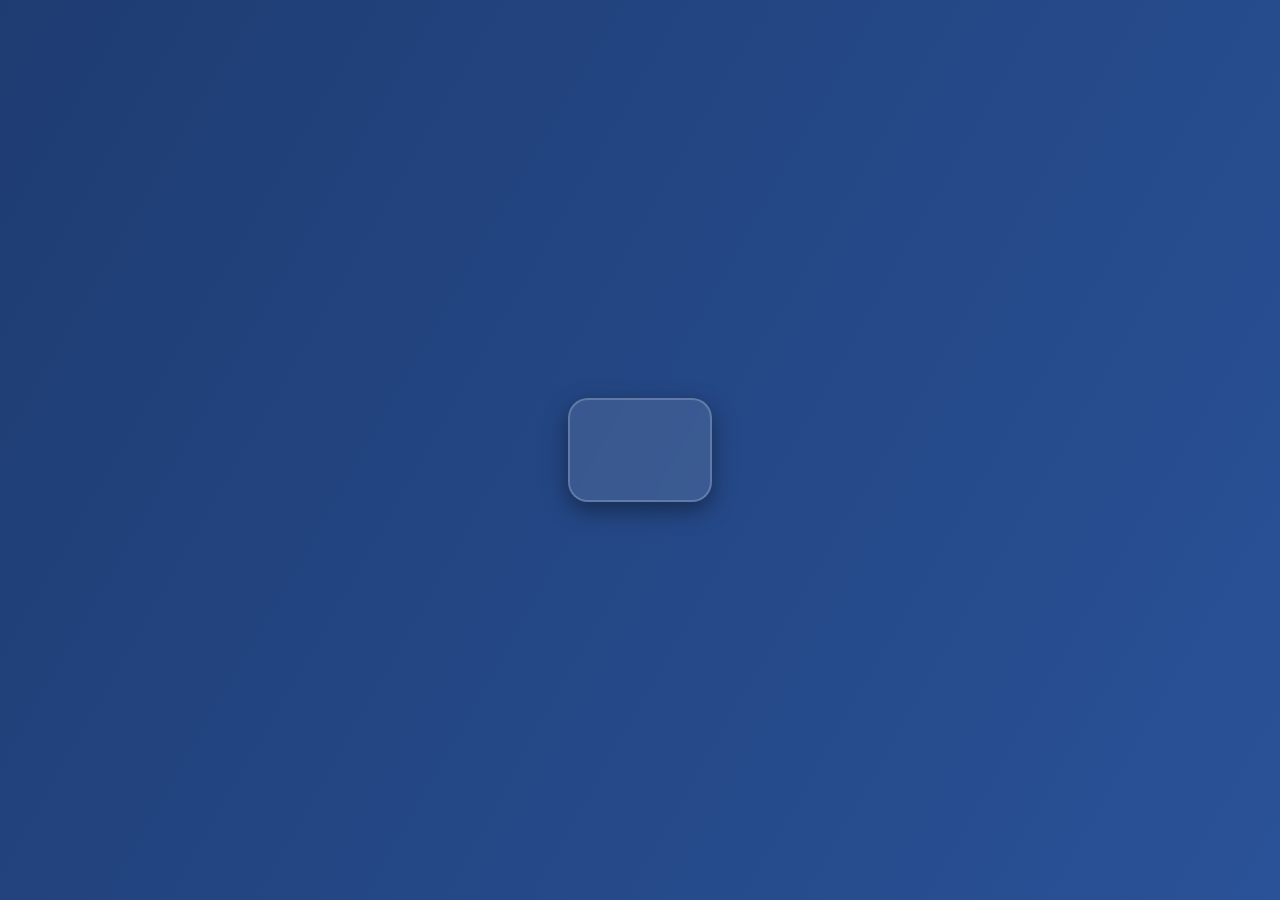
<file: Date/index.html>
<!DOCTYPE html>
<html lang="en">
<head>
    <meta charset="UTF-8">
    <meta name="viewport" content="width=device-width, initial-scale=1.0">
    <title>Tarayıcıda Saat Oluşturma</title>
    <link rel="stylesheet" href="style.css">
</head>
<body>
    <div class="clock"></div>
    <script src="app.js"></script>
</body>
</html>
</file>
<file: Date/style.css>
/* Genel arka plan ve ortalama */
body {
    margin: 0;
    height: 100vh;
    background: linear-gradient(120deg, #1e3c72, #2a5298);
    display: flex;
    align-items: center;
    justify-content: center;
    font-family: 'Segoe UI', Tahoma, Geneva, Verdana, sans-serif;
    overflow: hidden;
}

/* Saat kutusu */
.clock {
    background-color: rgba(255, 255, 255, 0.1);
    padding: 50px 70px;
    border-radius: 20px;
    box-shadow: 0 8px 25px rgba(0, 0, 0, 0.4);
    font-size: 4.5rem;
    color: #ffffff;
    letter-spacing: 6px;
    text-align: center;
    backdrop-filter: blur(12px);
    border: 2px solid rgba(255, 255, 255, 0.2);
    animation: pulse 3s ease-in-out infinite;
    transition: all 0.5s ease-in-out;
}

/* Saat içi her sayı için stil */
.clock span {
    padding: 0 12px;
    text-shadow: 0 0 10px rgba(255, 255, 255, 0.5);
    animation: glow 1s ease-in-out infinite alternate;
}

/* Parlama animasyonu */
@keyframes glow {
    from {
        text-shadow: 0 0 5px #fff, 0 0 10px #1e90ff;
        color: #ffffff;
    }
    to {
        text-shadow: 0 0 15px #fff, 0 0 30px #00ffff;
        color: #e0ffff;
    }
}

/* Nefes alma efekti */
@keyframes pulse {
    0%, 100% {
        transform: translateY(0px);
        box-shadow: 0 8px 25px rgba(0, 0, 0, 0.4);
    }
    50% {
        transform: translateY(-5px);
        box-shadow: 0 12px 30px rgba(0, 0, 0, 0.6);
    }
}
</file>
